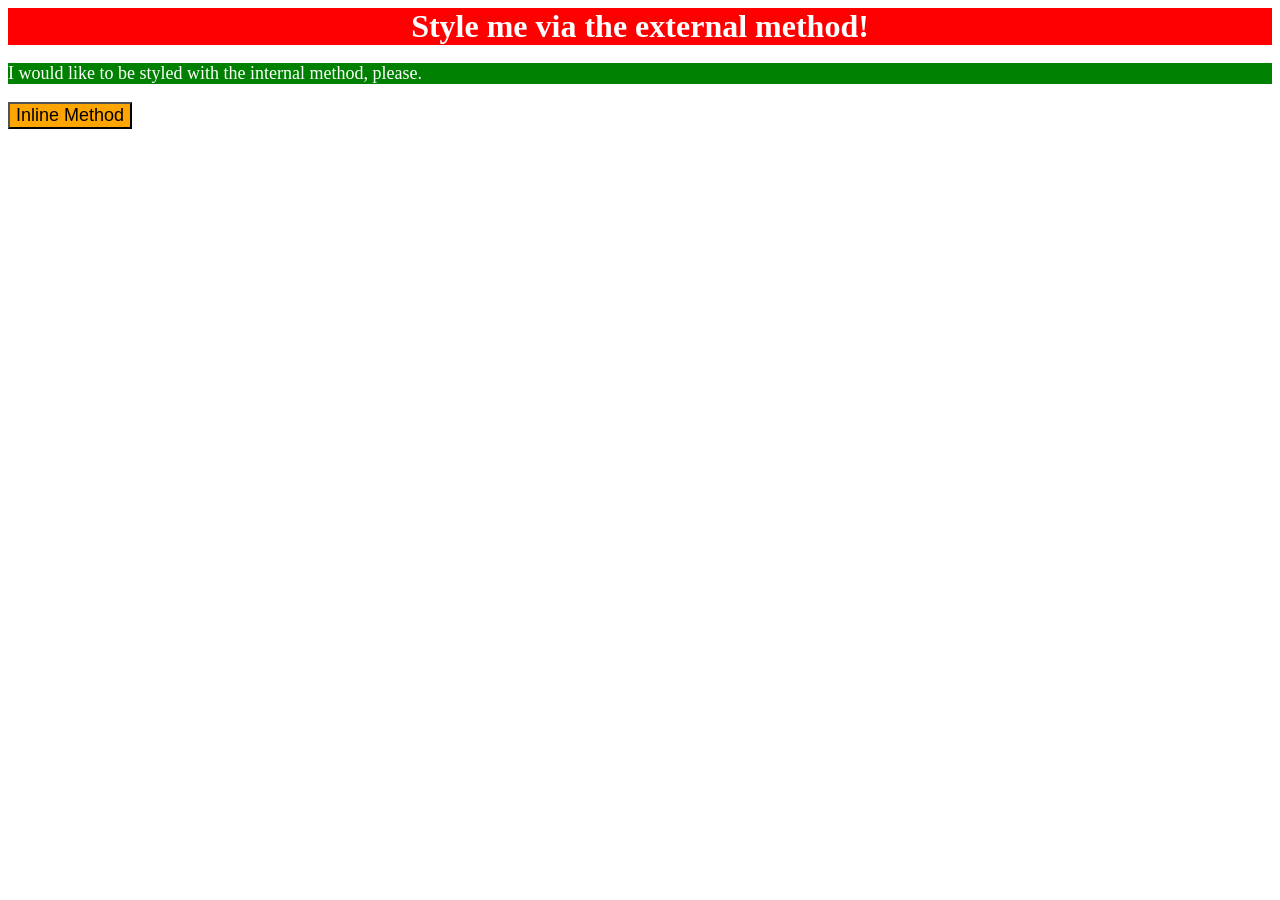
<file: foundations/01-css-methods/index.html>
<!DOCTYPE html>
<html lang="en">
  <head>
    <meta charset="UTF-8">
    <meta http-equiv="X-UA-Compatible" content="IE=edge">
    <meta name="viewport" content="width=device-width, initial-scale=1.0">
    <title>Methods for Adding CSS</title>
    <link href="styles.css" rel = "stylesheet">
    <style>
      p {background-color: green; color:white; font-size: 18px;}
    </style>
  </head>
  <body>
    <div>Style me via the external method!</div>
    <p>I would like to be styled with the internal method, please.</p>
    <button style = "background-color: orange; font-size: 18px">Inline Method</button>
  </body>
</html>
</file>
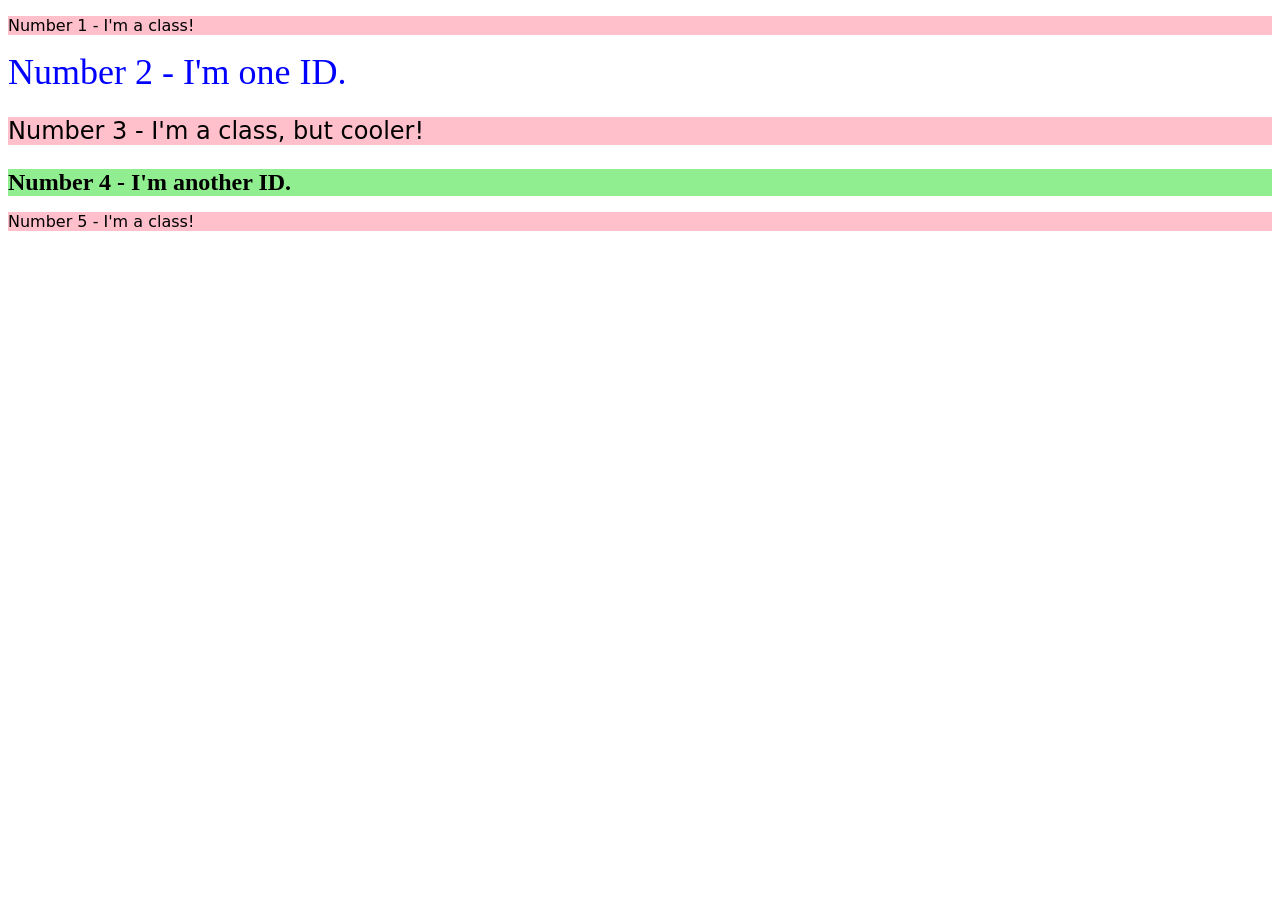
<file: foundations/02-class-id-selectors/index.html>
<!DOCTYPE html>
<html lang="en">
  <head>
    <meta charset="UTF-8">
    <meta http-equiv="X-UA-Compatible" content="IE=edge">
    <meta name="viewport" content="width=device-width, initial-scale=1.0">
    <title>Class and ID Selectors</title>
    <link rel="stylesheet" href="style.css">
  </head>
  <body>
    <p class = "classe">Number 1 - I'm a class!</p>
    <div id = "azulao">Number 2 - I'm one ID.</div>
    <p class = "classe rena">Number 3 - I'm a class, but cooler!</p>
    <div id = "verdao">Number 4 - I'm another ID.</div>
    <p class = "classe">Number 5 - I'm a class!</p>
  </body>
</html>
</file>
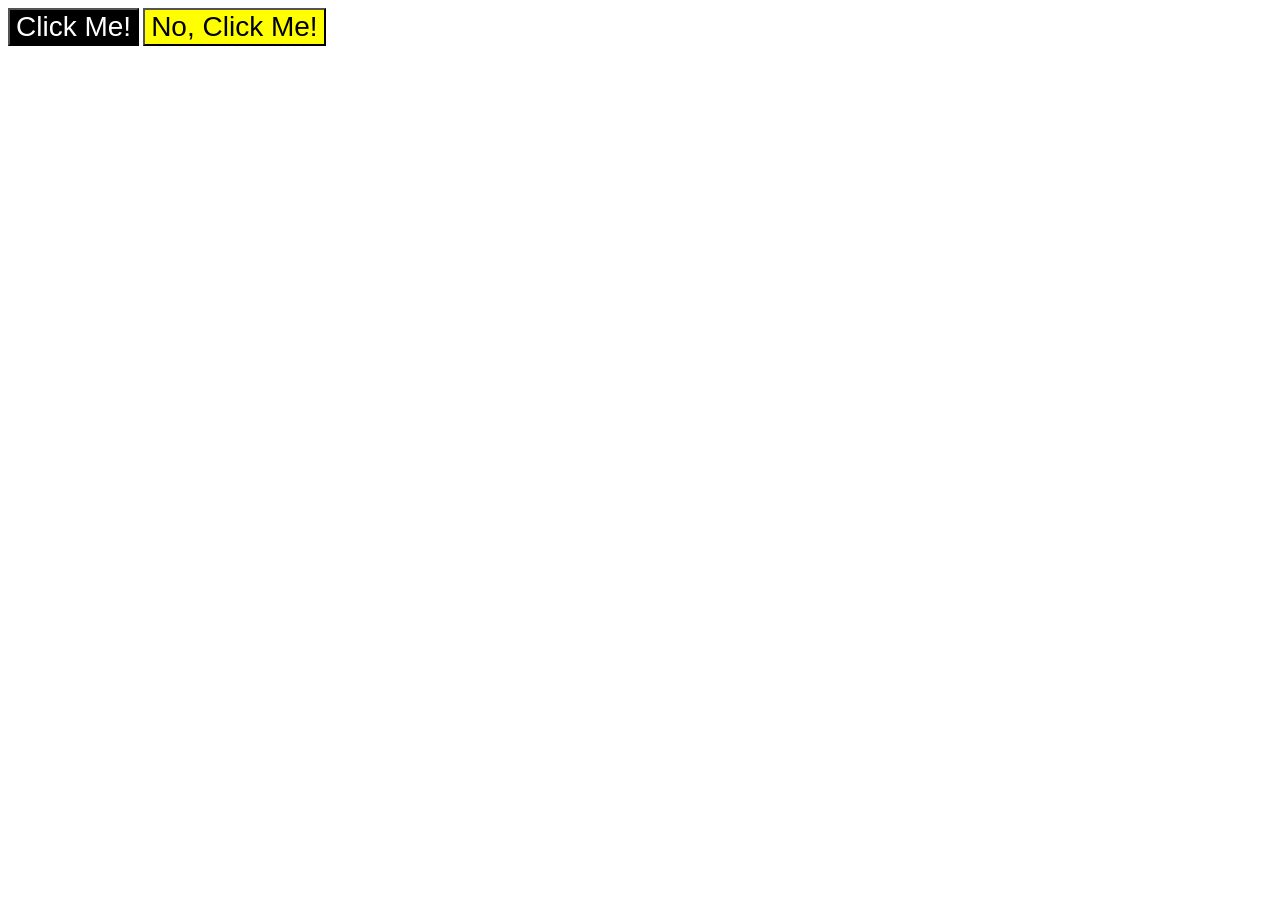
<file: foundations/03-grouping-selectors/index.html>
<!DOCTYPE html>
<html lang="en">
  <head>
    <meta charset="UTF-8">
    <meta http-equiv="X-UA-Compatible" content="IE=edge">
    <meta name="viewport" content="width=device-width, initial-scale=1.0">
    <title>Grouping Selectors</title>
    <link rel="stylesheet" href="style.css">
  </head>
  <body>
    <button class = "botoes-esquerdos">Click Me!</button>
    <button class = "botoes-direitos">No, Click Me!</button>
  </body>
</html>
</file>
<file: foundations/01-css-methods/styles.css>
div {
    text-align: center;
    background-color: red;
    color:white;
    font-size: 32px;
    font-weight: bold;
}
</file>
<file: foundations/02-class-id-selectors/style.css>
.classe{
    background-color: pink;
    font-family: Verdana, "Dejavu Sans", sans-serif;
}

#azulao{
    color:blue;
    font-size: 36px;
}

.rena.classe{
    font-size:24px;
}

#verdao{
    background-color: lightgreen;
    font-size:24px;
    font-weight: bold;
}
</file>
<file: foundations/03-grouping-selectors/style.css>
.botoes-esquerdos,
.botoes-direitos{
    font-size: 28px;
    font-family: Helvetica, 'Times New Roman', 'sans-serif';
}

.botoes-esquerdos{
    background-color: black;
    color:white;
}

.botoes-direitos{
    background-color: yellow;
}
</file>
